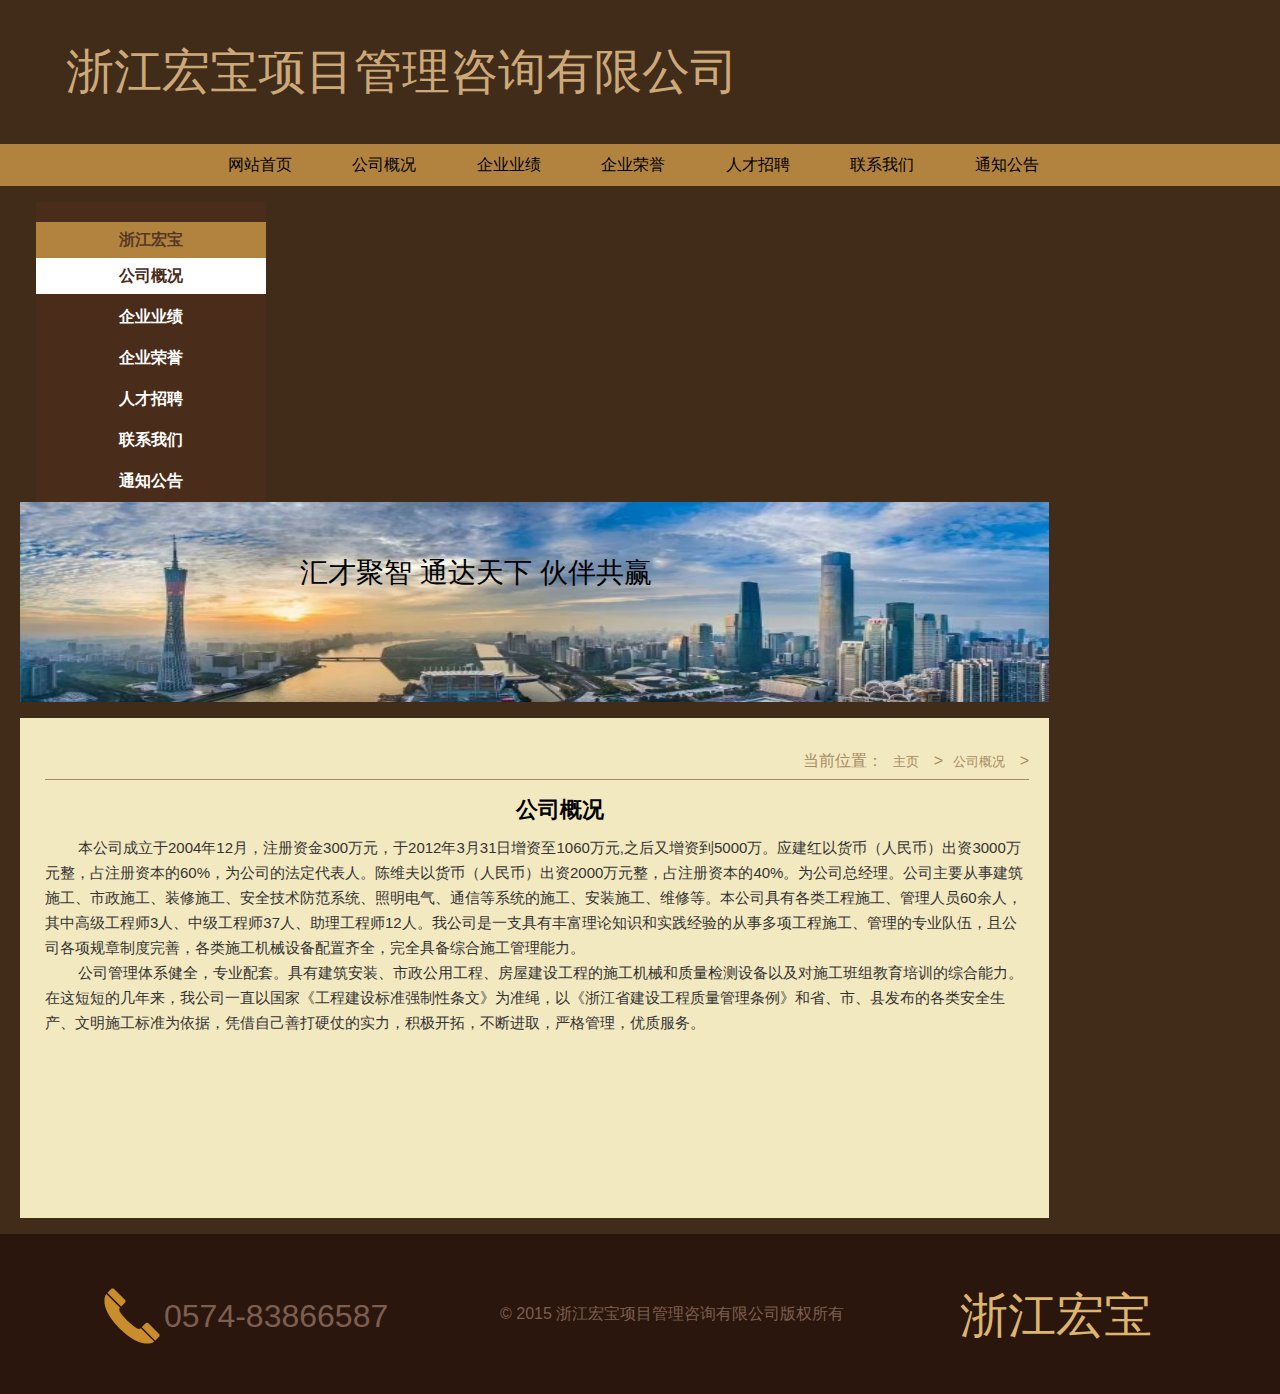
<file: index.html>
<!DOCTYPE html>
<html lang="en">
<head>
    <meta charset="UTF-8">
    <meta name="viewport" content="width=device-width, initial-scale=1.0">
    <meta http-equiv="X-UA-Compatible" content="ie=edge">

    <meta name="description" content="我公司主要经营工程项目管理咨询；房屋建筑工程监理、市政公用工程监理、工程管理服务。 服务热线：0574 - 88358673">
    <meta name="keywords" content="浙江宏宝项目管理咨询有限公司,浙江宏宝,项目管理咨询" />
    <meta name="baidu-site-verification" content="z8cM5emNhm" />

    <title>浙江宏宝</title>
    <link rel="stylesheet" type="text/css" href="css/main.css">
    <link rel="stylesheet" type="text/css" href="./css/tabs.css">
    
    <script src="bootstrap/js/jquery.js"></script>
    <script src="js/fixed.js"></script>
</head>
<body>
    <header>
        <div class="logo">浙江宏宝项目管理咨询有限公司</div>
        <nav class="nav">
            <ul class="navli">
                <li>网站首页</li>
                <li>公司概况</li>
                <li>企业业绩</li>
                <li>企业荣誉</li>
                <li>人才招聘</li>
                <li>联系我们</li>
                <li>通知公告</li>
            </ul>
        </nav>
    </header>
    <section>
        <div class="menu-box">
            <div class="title">
                <div class="left">浙江宏宝</div>
            </div>
            <ul class="tab">
                <li class="cur">公司概况</li>
                <li>企业业绩</li>
                <li>企业荣誉</li>
                <li>人才招聘</li>
                <li>联系我们</li>
                <li>通知公告</li>
            </ul>         
        </div>
        <div class="right-box">
            <div class="menu-pic">
                <img src="./images/3.jpg" alt="">
                <div class="pic-cont">
                    汇才聚智 通达天下 伙伴共赢
                </div>
            </div>
            <div class="on content">
                <div class="right">当前位置：<a href="#">主页</a> &gt;<a href="#">公司概况</a> &gt;</div>
                <div class="timu">公司概况</div>
                <P>
                    本公司成立于2004年12月，注册资金300万元，于2012年3月31日增资至1060万元,之后又增资到5000万。应建红以货币（人民币）出资3000万元整，占注册资本的60%，为公司的法定代表人。陈维夫以货币（人民币）出资2000万元整，占注册资本的40%。为公司总经理。公司主要从事建筑施工、市政施工、装修施工、安全技术防范系统、照明电气、通信等系统的施工、安装施工、维修等。本公司具有各类工程施工、管理人员60余人，其中高级工程师3人、中级工程师37人、助理工程师12人。我公司是一支具有丰富理论知识和实践经验的从事多项工程施工、管理的专业队伍，且公司各项规章制度完善，各类施工机械设备配置齐全，完全具备综合施工管理能力。
                </P>
                <P>
                    公司管理体系健全，专业配套。具有建筑安装、市政公用工程、房屋建设工程的施工机械和质量检测设备以及对施工班组教育培训的综合能力。在这短短的几年来，我公司一直以国家《工程建设标准强制性条文》为准绳，以《浙江省建设工程质量管理条例》和省、市、县发布的各类安全生产、文明施工标准为依据，凭借自己善打硬仗的实力，积极开拓，不断进取，严格管理，优质服务。
                </P>
                <P></P>
            </div>
            <div class="content">
                <div class="right">当前位置：<a href="#">主页</a> &gt;<a href="#">企业业绩</a> &gt;</div>
                <div class="timu">企业业绩</div>
            </div>
            <div class="content">
                <div class="right">当前位置：<a href="#">主页</a> &gt;<a href="#">企业荣誉</a> &gt;</div>
                <div class="timu">企业荣誉</div>
                <p>连续被评为宁波市监理行业市场信用评价等级A类企业，宁波市优秀监理企业，镇海区优秀监理企业。</p>
            </div>
            <div class="content">
                <div class="right">当前位置：<a href="#">主页</a> &gt;<a href="#">人才招聘</a> &gt;</div>
                <div class="timu">人才招聘</div>
                <p>公司因业务发展需要，长期招聘：</p>
                <p>1、土建、市政、安装专业监理工程师，要求：具有宁波市及以上监理工程师岗位证书和中级职称</p>
                <p>2、土建、市政、安装专业监理员，要求：具有宁波市及以上监理员岗位证书和初级以上职称</p>
                <p>3、高校毕业生，要求：土木工程、市政工程、给排水等相关专业毕业的大专以上学历</p>
            </div>
            <div class="content">
                <div class="right">当前位置：<a href="#">主页</a> &gt;<a href="#">联系我们</a> &gt;</div>
                <div class="timu">联系我们</div>
                <p>地址：浙江省宁波市海曙区广安路75号</p>
                <p>座机：0574-83866587</p>
                <p>邮箱：976941410@qq.com</p>
                <p>和女士：15058858239</p>
            </div>
            <div class="content">
                <div class="right">当前位置：<a href="#">主页</a> &gt;<a href="#">通知公告</a> &gt;</div>
                <div class="timu">通知公告</div>
            </div>
        </div>
    </section>
    <footer>
        <div class="foot">
            <div class="container">
                <div class="phone"> 
                    <img src="./images/dh.png" alt="">
                    <span class="phonenumb">0574-83866587</span>
                </div>
                <div class="copy">© 2015  浙江宏宝项目管理咨询有限公司版权所有</div>
                <div class="coname">浙江宏宝</div>
            </div>
        </div>
    </footer>
</body>
</html>
</file>
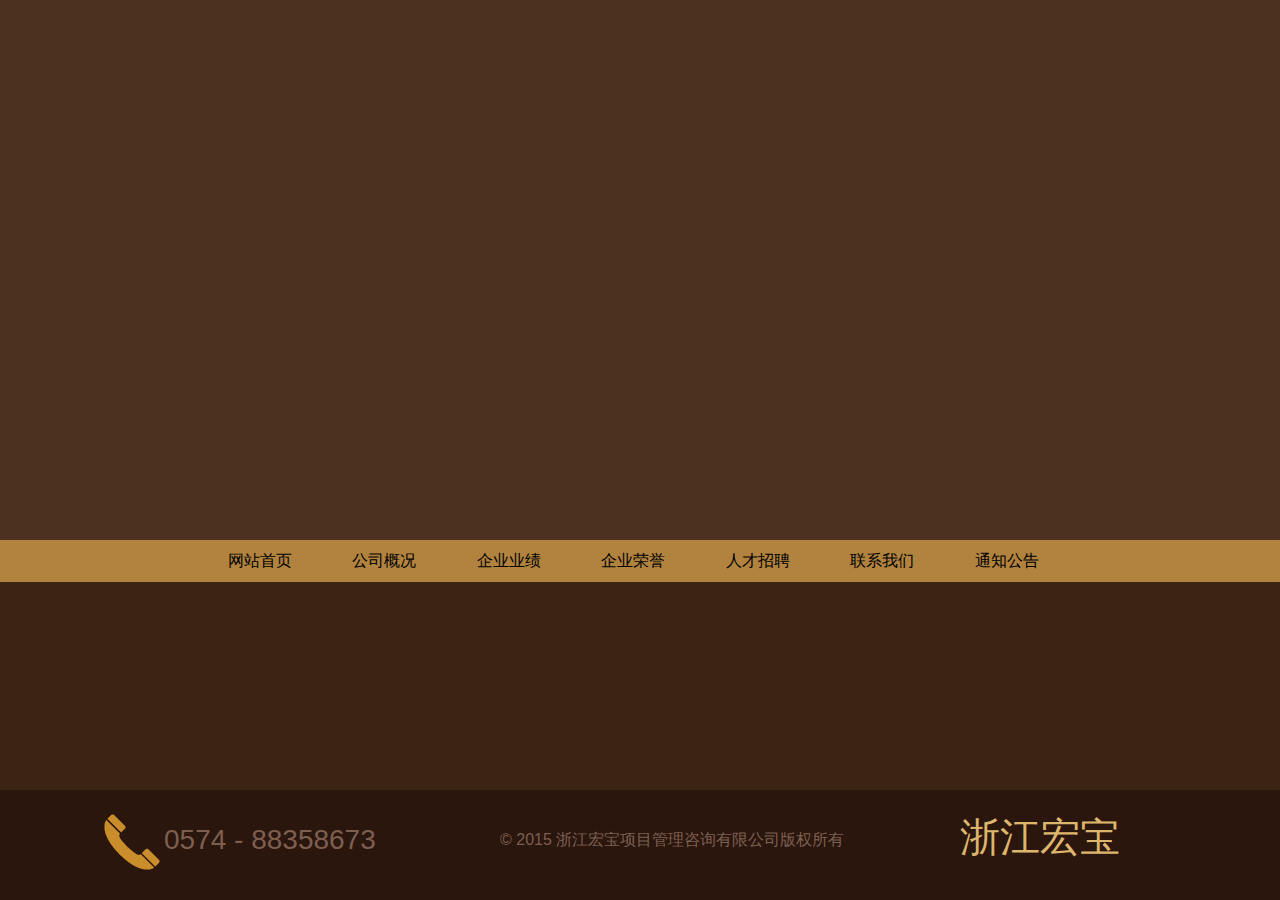
<file: home.html>
<!DOCTYPE html>
<html lang="en">
<head>
    <meta charset="UTF-8">
    <meta name="viewport" content="width=device-width, initial-scale=1.0">
    <meta http-equiv="X-UA-Compatible" content="ie=edge">
    <title>网站首页</title>
    <link rel="stylesheet" type="text/css" href="./css/main.css">
    <link rel="stylesheet" type="text/css" href="./css/tabs.css">
    <link rel="stylesheet" type="text/css" href="./css/index.css">
    
    <script src="bootstrap/js/jquery.js"></script>
    <script src="js/fixed.js"></script>
</head>
<body>
    <div class="index-cont">
            <header>
                    <nav class="nav">
                        <ul class="navli">
                            <li>网站首页</li>
                            <li>公司概况</li>
                            <li>企业业绩</li>
                            <li>企业荣誉</li>
                            <li>人才招聘</li>
                            <li>联系我们</li>
                            <li>通知公告</li>
                        </ul>
                    </nav>
                </header>
    </div>

    <footer>
        <div class="foot" style="position:absolute;bottom:0;">
            <div class="container">
                <div class="phone"> 
                    <img src="./images/dh.png" alt="">
                    <span class="phonenumb">0574 - 88358673</span>
                </div>
                <div class="copy">© 2015  浙江宏宝项目管理咨询有限公司版权所有</div>
                <div class="coname">浙江宏宝</div>
            </div>
        </div>
    </footer>
</body>
</html>
</file>
<file: css/main.css>
*{
    font-family: "Arial","Microsoft YaHei","黑体","宋体",sans-serif;
}
body{
    background-color: #412c19;
}
.logo{
    color: #cda97a;
    font-size: 48px;
    font-family: "Arial","Microsoft YaHei","黑体","宋体",sans-serif;
    margin:40px 0 40px 66px;
}
.nav{
    box-sizing: border-box;
    background-color: #b1833f;
    width: 1280px;
    height: 42px;
    line-height: 42px;
    margin: 0 auto;
    padding: 0 200px;
    margin-bottom: 16px;
}
/* .navli ul{
    width: 1000px;
    margin: 0 auto;
    text-align: center;
} */
.navli li{
    display: inline-block;
    /* background-color: red; */
    width: 120px;
    text-align: center;
}


.menu-box{
    width: 230px;
    height: 300px;
    background-color: #492c19;
    margin-left: 36px;
    float: left;

}
.right-box{
    float: left;
    margin-left: 20px;
    width: 1029px;
    height: 100%;    
}
.menu-pic{
    width: 1029px;
    height: 200px;
    background-color: #000;
    position: relative;  
}
.menu-pic img{
    width: 100%;
    height: 100%;
}
.pic-cont{
    position: absolute;
    top: 52px;
    left: 280px;
    font-size: 28px;
}
/* .box
{
	width:1029px;
	height:500px;
	margin:16px auto;
    background-color: #f3e9c1;
    padding: 10px;
} */
.content
{
    box-sizing: border-box;
	width:1029px;
	height:500px;
	margin:16px auto;
    background-color: #f3e9c1;
    padding: 25px;
    display:none;
}
.right
{
	width:100%;
	height:36px;
	line-height:36px;
	border:none;
    padding-left:5px;
    color:#a78b60;
    text-align: right;
    border-bottom: 1px solid #a78b60;
}
.right a
{
	text-decoration:none;
	font-size:13px;
	padding-left:10px;
	padding-right:10px;
}
.right a:link,a:visited
{
	color:#a78b60;
}
.right a:hover,a:active
{
	color:rgb(221,44,13);
}
.timu
{
	font-weight:bold;
	font-size:22px;
	width:1029px;
	height:40px;
    text-align:center;
    margin-top: 15px;
}

.foot{
    float: left;
    bottom: 0;
    width: 100%;
    height: 160px;
    background-color: #2a160c;
    color: #7d5f52;
}
.container{
    width: 1080px;
    margin: 0 auto;
}
.phone{
    position: relative;
    float: left;
    width: 400px;
    margin-top: 50px;
}
.phonenumb{
    font-size: 32px;
    position: absolute;
    top: 14px;
}
.copy{
    float: left;
    width: 460px;
    margin-top: 70px;
}
.coname{
    float: left;
    font-size: 48px;
    color: #ddb56c;
    margin-top: 50px;
}
</file>
<file: css/tabs.css>
/* CSS Document */
*
{
	padding:0px;
	margin:0px;
}
.title
{
	width:230px;
	height:36px;
	line-height:36px;
	/* border:1px solid #ccc; */
	border-bottom:none;
	margin-top:20px;
}
.left
{
	width:230px;
	height:36px;
	line-height:36px;
	text-align:center;
	border:none;
	/* border-right:1px solid #ccc; */
	background-color:#b1833f;
	float:left;
	color:#563925;
	font-weight:bold;
}


/* .content
{
	float:left;
	width:710px;
	height:500px;
	border:1px solid #ccc;
	border-left:none;
	border-top:none;
	display:none;
	padding:30px;
}
.timu
{
	font-weight:bold;
	font-size:22px;
	width:770px;
	height:40px;
	text-align:center;
} */
p
{
	text-indent:33px;
	line-height:25px;
	font-size:15px;
	color:rgb(51,51,51);
	
}
.tab
{
	margin:0;
	padding:0;
	float:left;
	list-style:none;
	/* border:1px solid #ccc; */
	border-top:none;
	/* border-right:1px solid rgb(236,236,236); */
	width:230px;
	overflow:hidden;
}
.tab div
{
	width:20px;
	height:34px;
	float:left;
	padding-right:5px;
	background:url(../1.png) no-repeat 0 3px;
}
.tab li
{
	width:230px;
	height:36px;
	color:#fff;
	font-weight:bold;
	text-align:center;
	line-height:36px;
	cursor:pointer;
	margin-bottom: 5px;
	/* border-bottom:1px solid rgb(236,236,236); */
}
.on
{
	display:block;
}
.tab li.cur
{
	background-color:#FFFFFF;
	color:#492c19;
}
</file>
<file: css/index.css>
body{
    background-color: rgb(76,48,32);
}
.index-cont{
    position: absolute;
    bottom: 110px;
    width: 100%;
    height: 250px;
    background-color: rgb(60,36,21);
}



.foot{
    float: left;
    /* bottom: 0; */
    width: 100%;
    height: 110px;
    background-color: #2a160c;
    color: #7d5f52;
}
.container{
    width: 1080px;
    margin: 0 auto;
}
.phone{
    position: relative;
    float: left;
    width: 400px;
    margin-top: 20px;
}
.phonenumb{
    font-size: 28px;
    position: absolute;
    top: 14px;
}
.copy{
    float: left;
    width: 460px;
    margin-top: 40px;
}
.coname{
    float: left;
    font-size: 40px;
    color: #ddb56c;
    margin-top: 20px;
}
</file>
